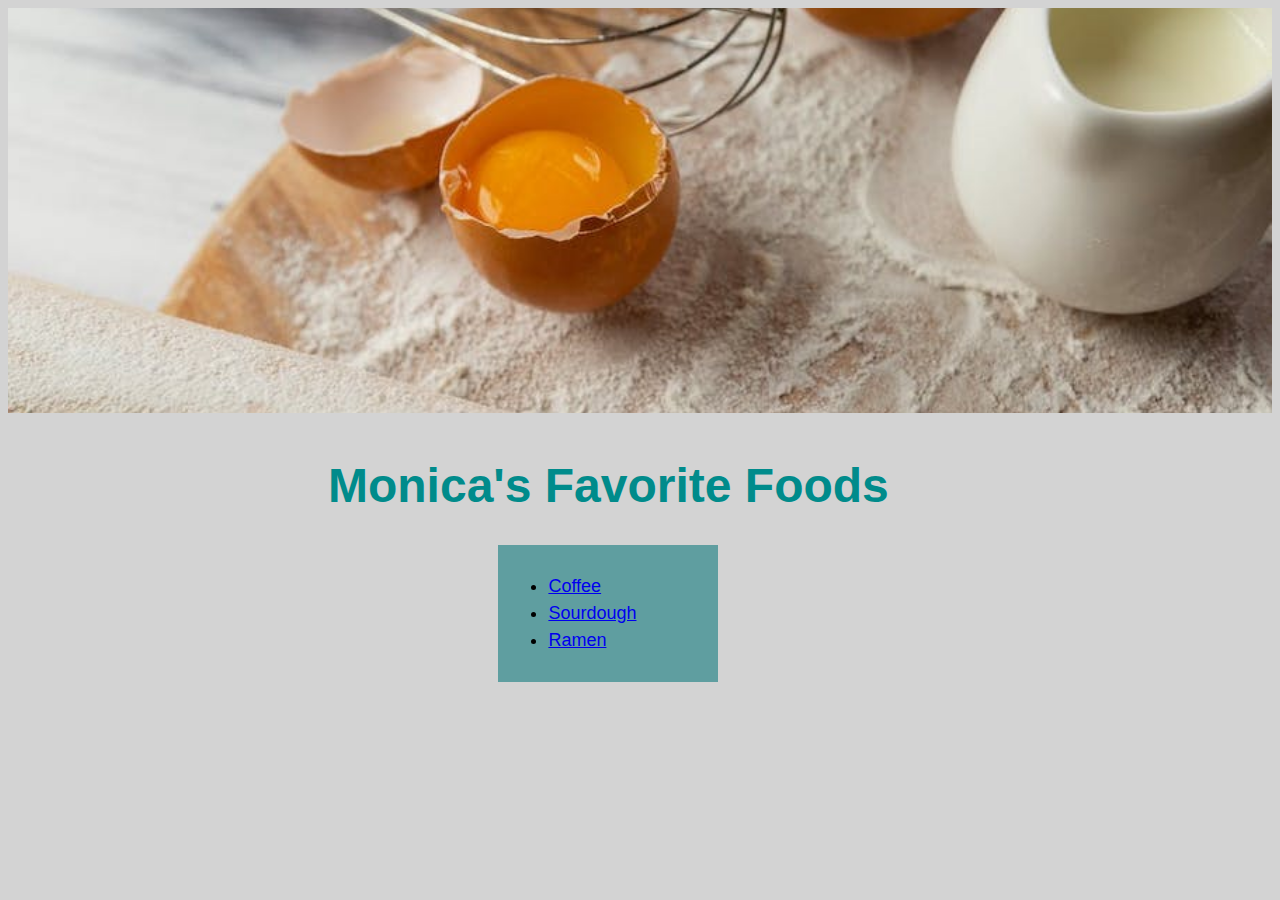
<file: index.html>
<!DOCTYPE html>
<html lang="en">
<head>
    <meta charset="UTF-8">
    <link rel="stylesheet" href="styles.css" />
    <title>Monica's Favorite Foods</title>
</head>
<body style="background-color: lightgrey;">
    <div id="bannerimage"></div>
    <div class="contents">
    <h1 style="text-align: center;">Monica's Favorite Foods</h1>
   <div class="recipelist">
        <ul>
            <li><a href="./recipes/coffee.html">Coffee</a></li>
            <li><a href="./recipes/sourdough.html">Sourdough</a></li>
            <li><a href="./recipes/ramen.html">Ramen</a></li>
        </ul>
 </div>
</div>
</body>
</html>
</file>
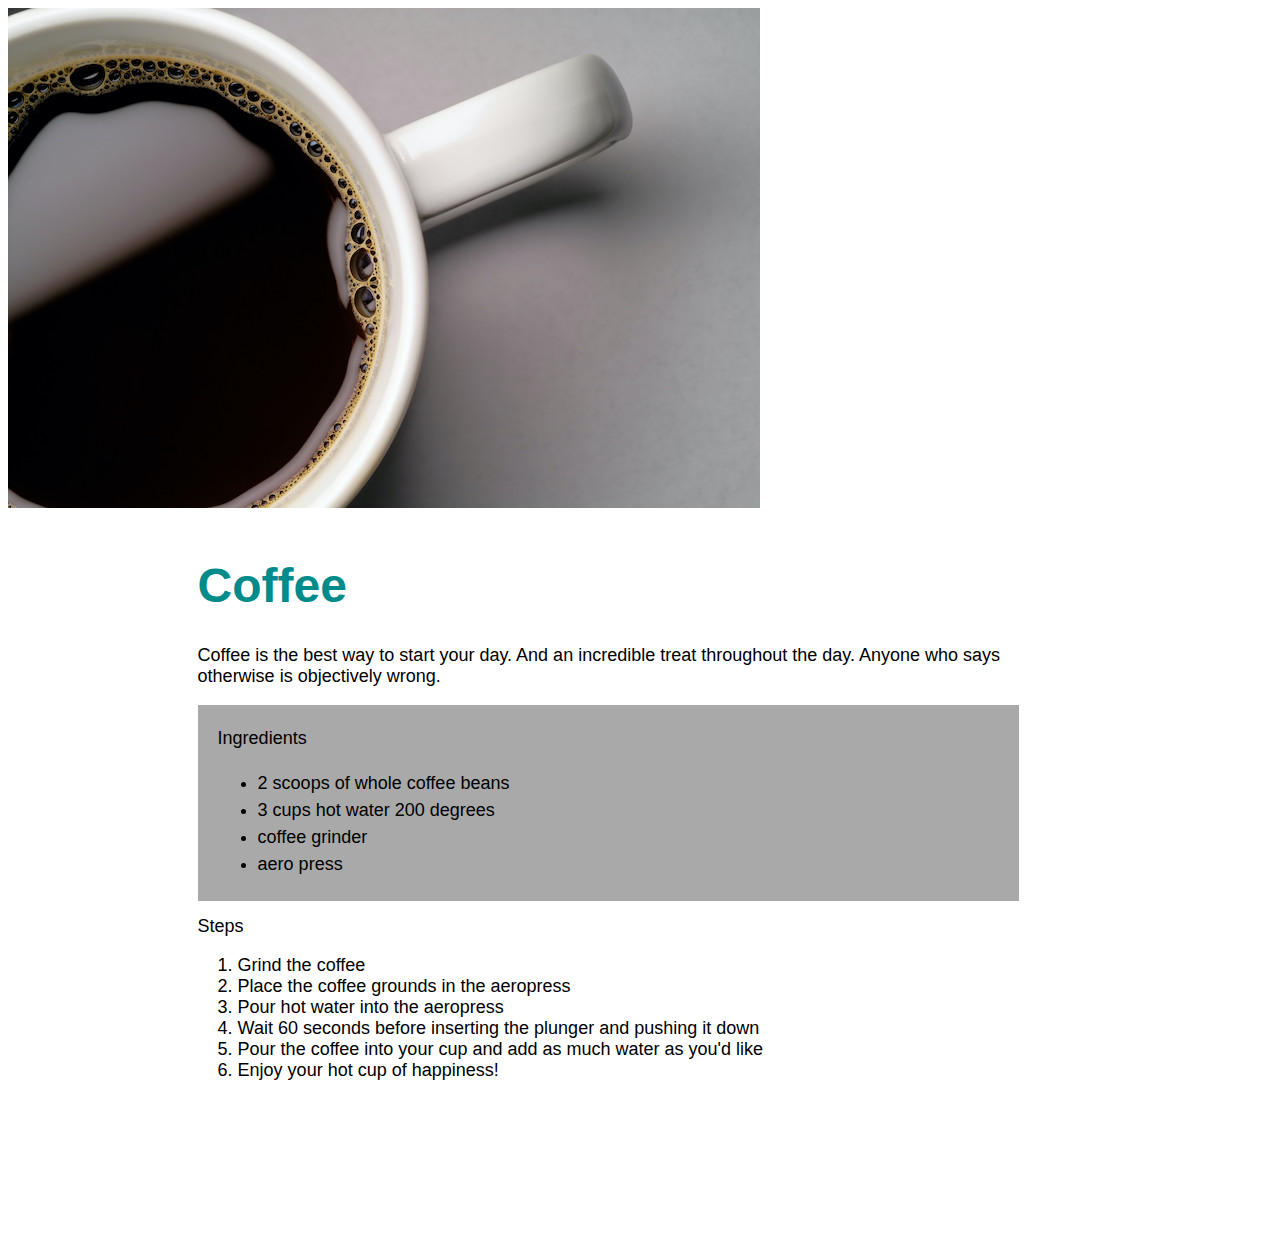
<file: recipes/coffee.html>
<!DOCTYPE html>
<html lang="en">
<head>
    <meta charset="UTF-8">
    <meta http-equiv="X-UA-Compatible" content="IE=edge">
    <meta name="viewport" content="width=device-width, initial-scale=1.0">
    <link rel="stylesheet" href="../styles.css" />

    <title>Odin's Coffee Recipe</title>
</head>
<body>
    <img src="../recipes/coffee.jpg" alt="coffee is the best">
    <div class="contents">

    <h1>Coffee</h1>
    <p>Coffee is the best way to start your day. And an incredible treat throughout the day. Anyone who says otherwise is objectively wrong.
    </p>
    <div class="ingredients">
    <h2>Ingredients</h2>
    <ul style="background-color: darkgray;">
     <li> 2 scoops of whole coffee beans</li>
     <li>3 cups hot water 200 degrees</li>
     <li>coffee grinder</li>
     <li>aero press</li>
     
    </ul>
</div>
<h2>Steps</h2>
    <ol>
<li>Grind the coffee</li>

    <li>Place the coffee grounds in the aeropress</li>
    <li>Pour hot water into the aeropress</li>
    <li>Wait 60 seconds before inserting the plunger and pushing it down</li> 
    <li>Pour the coffee into your cup and add as much water as you'd like </li>
    <li>Enjoy your hot cup of happiness!</li>
    </ol>
</div>
</body> 
</html>
</file>
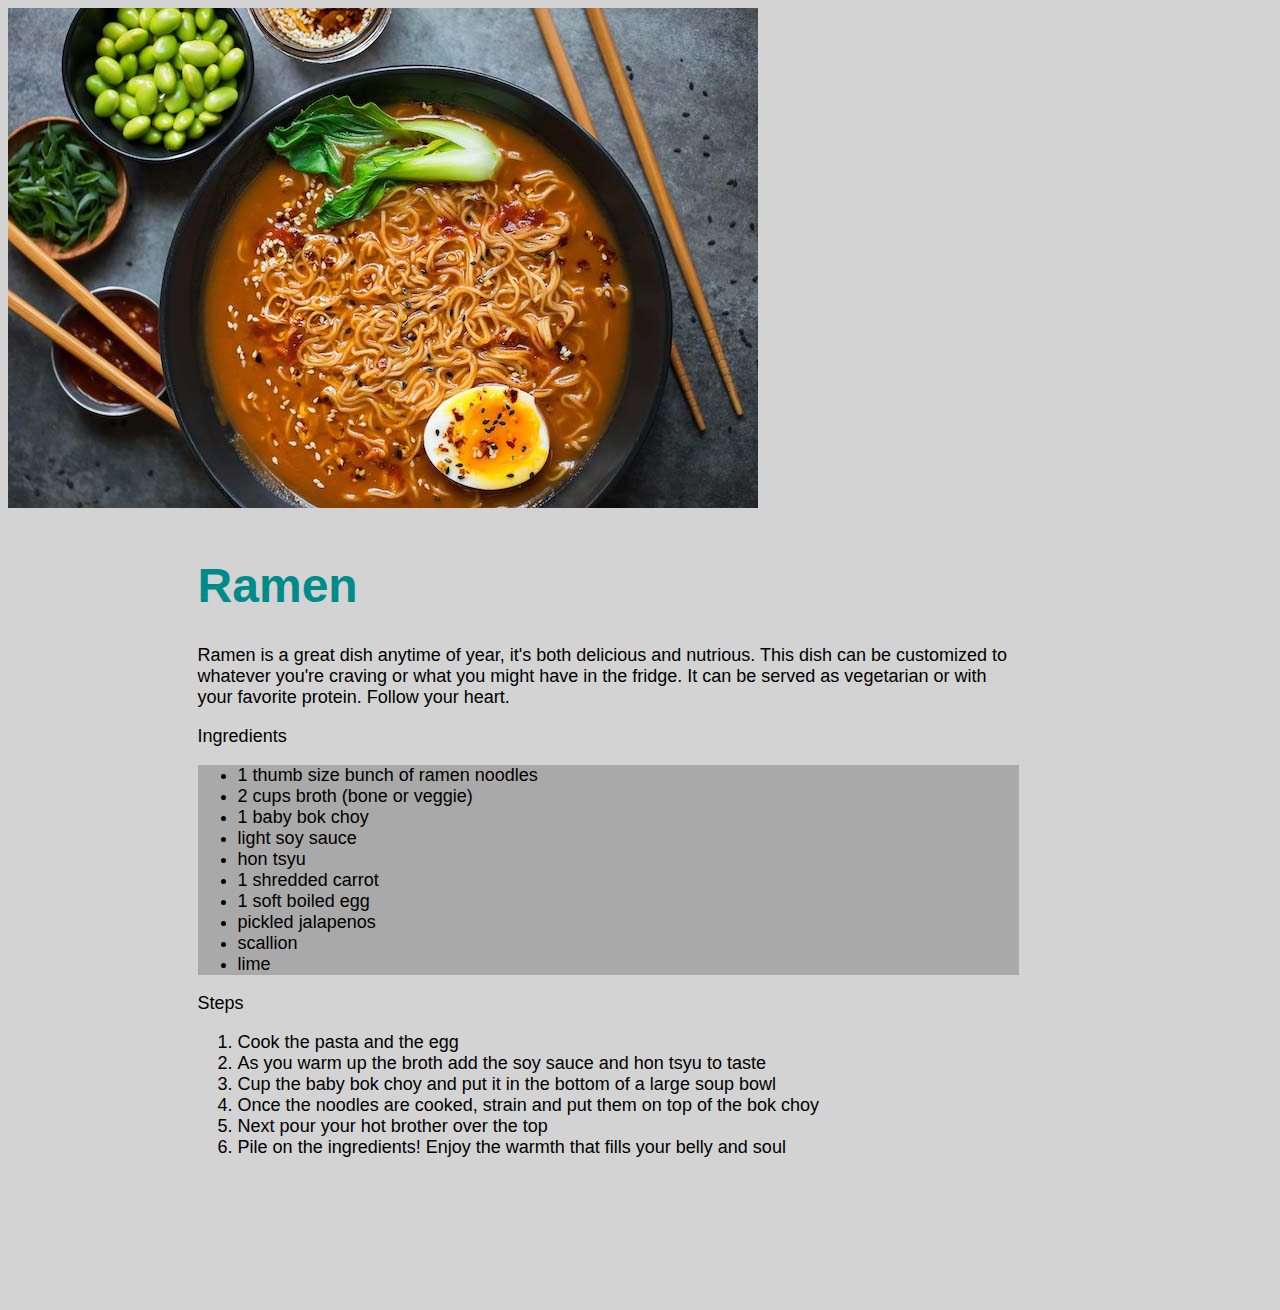
<file: recipes/ramen.html>
<!DOCTYPE html>
<html lang="en">
<head>
    <meta charset="UTF-8">
    <meta http-equiv="X-UA-Compatible" content="IE=edge">
    <meta name="viewport" content="width=device-width, initial-scale=1.0">
    <link rel="stylesheet" href="../styles.css" />
    <title>Odin's Ramen Recipe</title>
</head>
<body style="background-color: lightgray;">
    
    <img src="../recipes/ramen.jpg" alt="delicious ramen">
    <div class="contents">
    <h1>Ramen</h1>
    <p>Ramen is a great dish anytime of year, it's both delicious and nutrious. This dish can be customized to whatever
        you're craving or what you might have in the fridge. It can be served as vegetarian or with your favorite protein. Follow your heart.
    </p>

    <h2>Ingredients</h2>
    <ul style="background-color: darkgray;">
     <li>1 thumb size bunch of ramen noodles</li>
     <li>2 cups broth (bone or veggie)</li>
     <li>1 baby bok choy</li>
     <li>light soy sauce</li>
     <li>hon tsyu</li>
     <li>1 shredded carrot</li>
     <li>1 soft boiled egg</li>
     <li>pickled jalapenos</li>
     <li>scallion</li>
     <li>lime</li>
    </ul>

<h2>Steps</h2>
    <ol>
    <li>Cook the pasta and the egg</li>
    <li>As you warm up the broth add the soy sauce and hon tsyu to taste</li>
    <li>Cup the baby bok choy and put it in the bottom of a large soup bowl</li> 
    <li>Once the noodles are cooked, strain and put them on top 
        of the bok choy</li>
    <li>Next pour your hot brother over the top</li>
    <li>Pile on the ingredients! Enjoy the warmth
        that fills your belly and soul</li>
    </ol>
</div>
</body> 
</html>
</file>
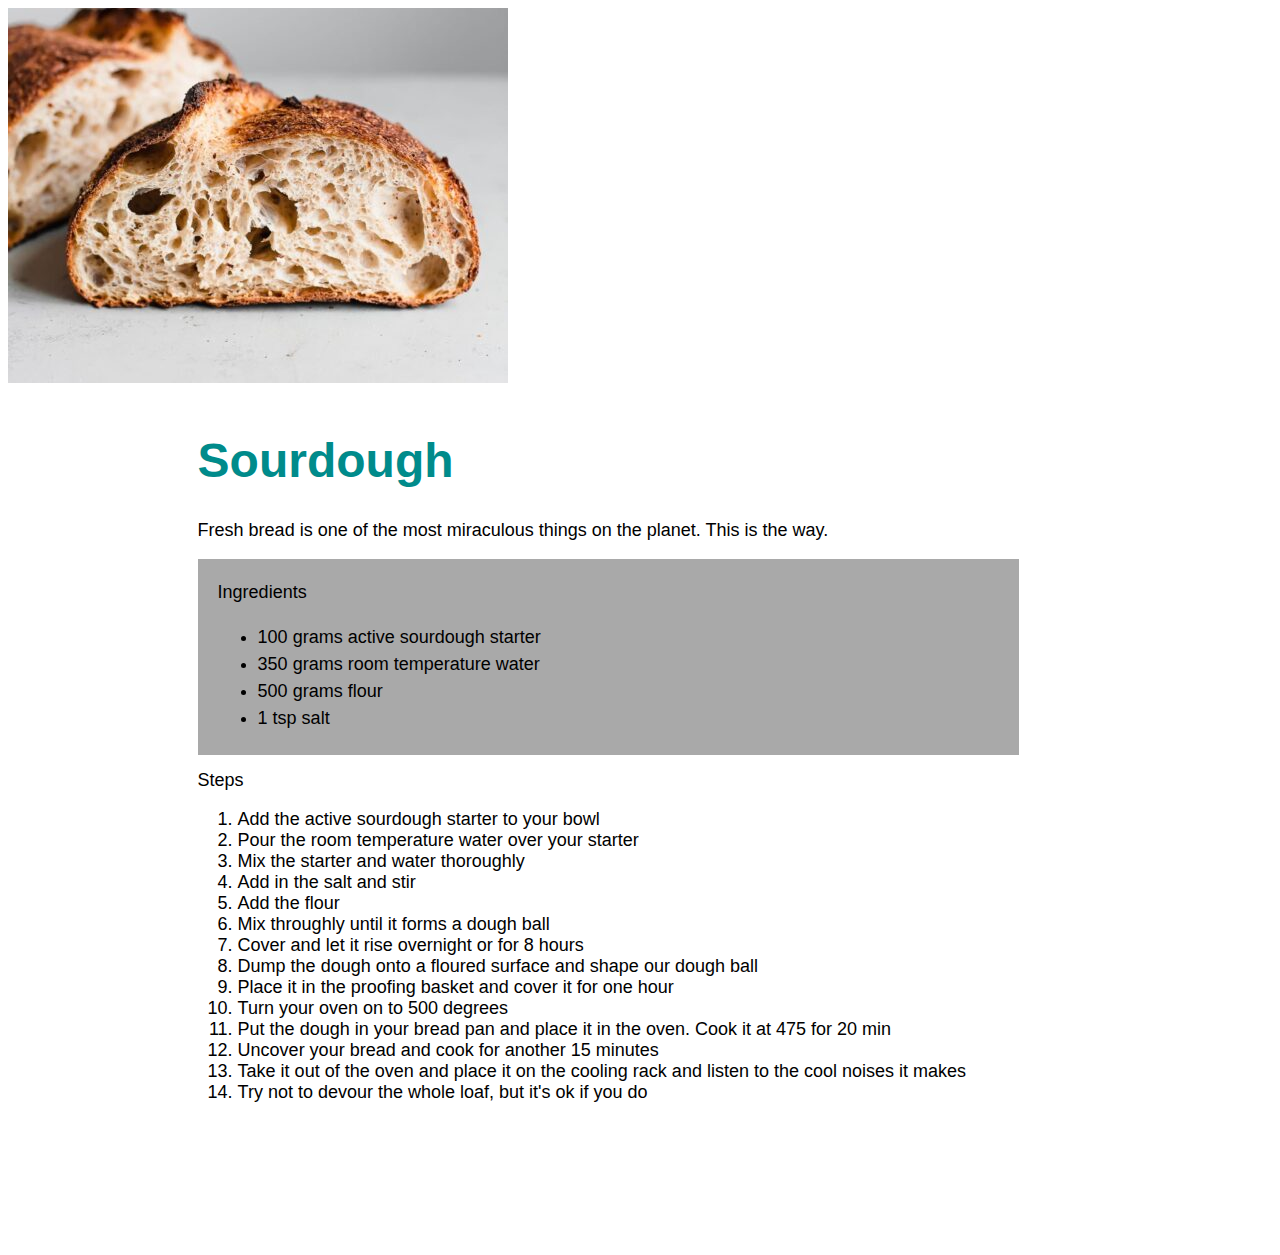
<file: recipes/sourdough.html>
<!DOCTYPE html>
<html lang="en">
<head>
    <meta charset="UTF-8">
    <meta http-equiv="X-UA-Compatible" content="IE=edge">
    <meta name="viewport" content="width=device-width, initial-scale=1.0">
    <link rel="stylesheet" href="../styles.css" />

    <title>Odin's Sourdough Recipe</title>
</head>
<body>
    
    <img src="../recipes/sourdough.jpg" alt="delicious ramen">
   <div class="contents">
    <h1>Sourdough</h1>
    <p>Fresh bread is one of the most miraculous things on the planet. This is the way. 
    </p>
    <div class="ingredients">
    <h2>Ingredients</h2>
    <ul style="background-color: darkgray;">
     <li>100 grams active sourdough starter</li>
     <li>350 grams room temperature water</li>
     <li>500 grams flour</li>
     <li>1 tsp salt</li>
  </ul></div>
<h2>Steps</h2>
    <ol>
        <li>Add the active sourdough starter to your bowl</li>
        <li>Pour the room temperature water over your starter</li>
        <li>Mix the starter and water thoroughly</li>
        <li>Add in the salt and stir</li>
        <li>Add the flour</li>
        <li>Mix throughly until it forms a dough ball</li>
        <li>Cover and let it rise overnight or for 8 hours</li>
        <li>Dump the dough onto a floured surface and shape our dough ball</li> 
        <li>Place it in the proofing basket and cover it for one hour</li>
        <li>Turn your oven on to 500 degrees</li>
        <li>Put the dough in your bread pan and place it in the oven. Cook it at 475 for 20 min</li>
        <li>Uncover your bread and cook for another 15 minutes</li>
        <li>Take it out of the oven and place it on the cooling rack and listen to the cool noises it makes</li>
        <li>Try not to devour the whole loaf, but it's ok if you do</li>
    </ol>
</div>
</body> 
</html>
</file>
<file: styles.css>
* {
    font-family: 'Segoe UI', Tahoma, Geneva, Verdana, sans-serif;
    font-weight: 200;
    font-size: 18px;

}

#bannerimage {
    width: 100%;
    background-image: url(baking.jpg);
    height: 405px;
    background-position: center;
    background-repeat: no-repeat;
    background-size: cover;
    position: -100px;
  }

h1 {
    font-family: 'Gill Sans', 'Gill Sans MT', Calibri, 'Trebuchet MS', sans-serif;
    font-weight: 600;
    color: darkcyan;
    font-size: 48px;
}


p {
    font-size: 18px;
    font-weight: 200;
}



.contents {
    padding: 1% 20% 10% 15%;
    
}


.recipelist {
    line-height: 1.5;
    font-size: 44px;
    background-color: cadetblue;
    padding: 10px;
    margin: auto;
    width: 200px;
}

.ingredients {
    line-height: 1.5;
    font-size: 18px;
    font-weight: 200;
    background-color: darkgray;
    padding: 5px 20px 5px 20px;
}
</file>
